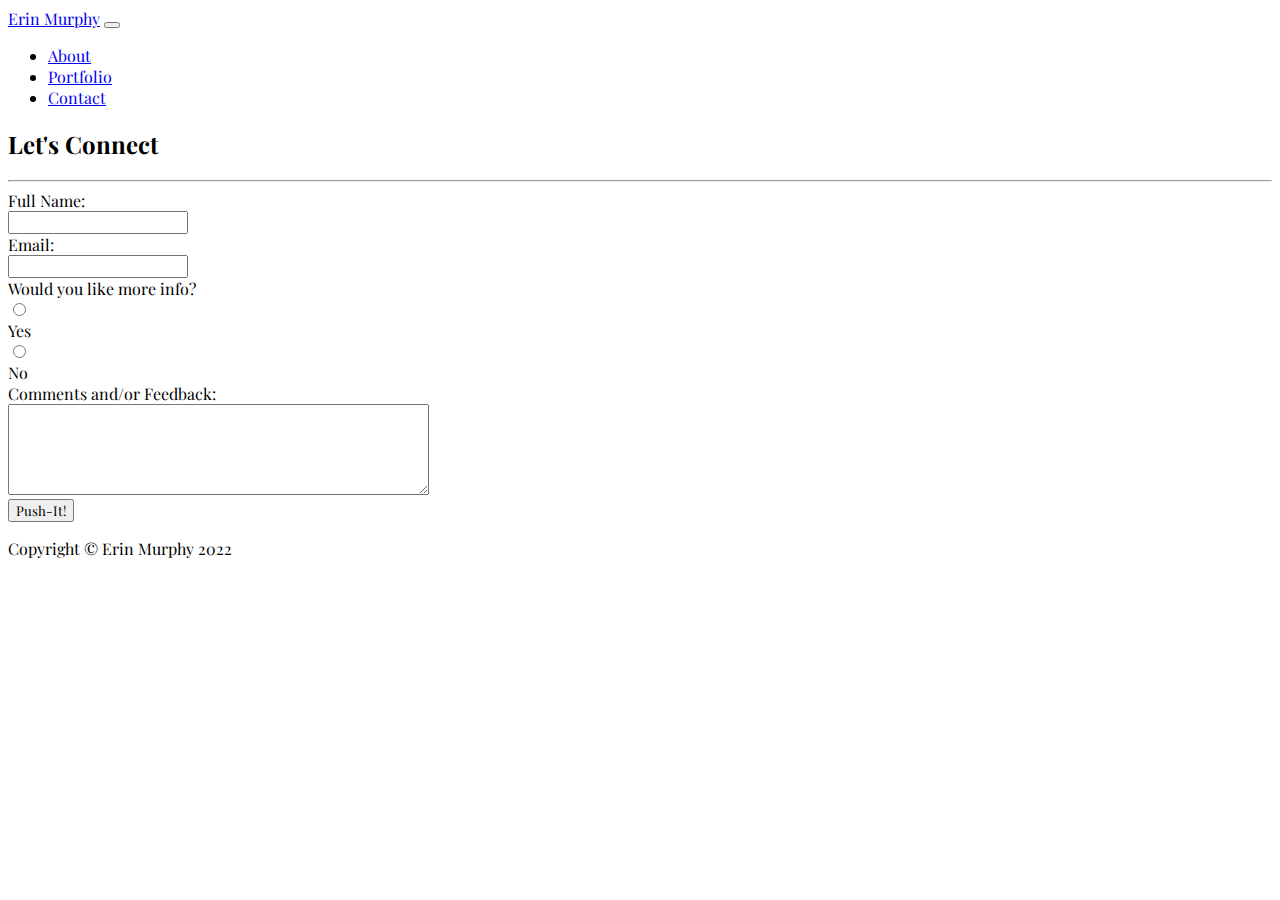
<file: BootstrapFinal/Contact.html>
<!DOCTYPE html>
<html lang="en">
<head>
    <!-- Required meta tags -->
    <meta charset="utf-8">
    <meta name="viewport" content="width=device-width, initial-scale=1, shrink-to-fit=no">
    <!--Google Fonts-->
    <link rel="preconnect" href="https://fonts.googleapis.com">
    <link rel="preconnect" href="https://fonts.gstatic.com" crossorigin>
    <link href="https://fonts.googleapis.com/css2?family=Playfair+Display:ital,wght@0,500;0,700;1,400&display=swap" rel="stylesheet">
    
    <!-- Bootstrap CSS -->
    <link rel="stylesheet" href="https://stackpath.bootstrapcdn.com/bootstrap/4.5.0/css/bootstrap.min.css" integrity="sha384-9aIt2nRpC12Uk9gS9baDl411NQApFmC26EwAOH8WgZl5MYYxFfc+NcPb1dKGj7Sk" crossorigin="anonymous">
    
    <!--CSS stylesheet-->
    <link rel="stylesheet" href="style.css">

    <title>Contact | Erin Murphy</title>
    <body>
        <!--Navigation Bar-->
        <!--This starts the process of making the navigation element a responsive navigation bar.-->
        <!--The "lg" at the end instructs the bar to expand its layout when the width of the screen reaches a specific point-->
        <nav class="navbar navbar-expand-lg navbar-light bg-light shadow">
        <!-- sets the text to a light color in preparation for a dark background.-->
        <!--sets the background to the default dark color.-->
        <!--give it a shadow-->
        <!--Moving the menu links to the right of the menu bar by setting the left margin of the <ul> element to auto using the "ml-auto" class in the opening -->
            <a href="index.html" class="navbar-brand" target="_blank">Erin Murphy</a>
            <!--This will add special styling to the text, making it stand out-->
            <button class="navbar-toggler" data-toggle="collapse" data-target="#navContent">
                <span class="navbar-toggler-icon"></span>
            </button>
            <!--giving it the style needed to become the toggle button.-->
            <!--This uses the javascript to toggle the menu links on and off.-->
                <!--This adds a hamburger style menu icon to the button.-->
            <div class="collapse navbar-collapse" id="navContent">
            <!--Set id so you can reference it later-->
            <!--this will be toggled using a button we will create in the next section.-->
            <!--this identifies this section as a collapsable section.-->
            <ul class="navbar-nav ml-auto">
            <!--This identifies the section as the navigation area of the menu.-->
                <li class="navbar-item"><a href="About.html" target="_blank" class="nav-link">About</a></li>
                <li class="navbar-item"><a href="Portfolio.html" class="nav-link">Portfolio</a></li>
                <li class="navbar-item"><a href="Contact.html" target="_blank" class="nav-link active">Contact</a></li>
                <!--This identifies the items that are used as navigation items on the menu.-->
                <!--This adds special styling to each navigation link.-->
            </ul>
            </div>
        </nav>
    <section id="contact">
        <div class="container my-5">
            <div class="row justify-content-center text-center">
                <div class="col-md-6">
                    <h2 class="display-4 font-weight-bold">Let's Connect</h2>
                    <hr>
                </div>
            </div>
        </div>
        <div class="row justify-content-center">
            <div class="col-6">
                <form action="/action_page.php">
                    <div class="form-group">
                        <label for="fullName">Full Name:</label><br>
                        <input type="text" id="lastName" name="lastName" class="form-control">
                    </div>
                    <div class="form-group">
                        <label for="email">Email:</label><br>
                        <input type="email" id="email" name="email" class="form-control" required>
                    </div>
                    <div class="form-group">
                        <label for="age" class="control-lable">Would you like more info?</label><br>
                    </div>
                    <div class="form-group form-check">
                        <input type="radio" id="Yes" name="age" value="Yes" class="form-check-input">
                    </div>
                    <div class="form-group form-check">
                        <label for="Yes" class="form-check-label">Yes</label><br>
                    </div>
                    <div class="form-group form-check">
                        <input type="radio" id="No" name="age" value="N" class="form-check-input">
                    </div>
                    <div class="form-group form-check">
                        <label for="No" class="form-check-label">No</label>
                    </div>
                    <div class="form-group">
                        <label for="comments">Comments and/or Feedback:</label><br>
                        <textarea id="comments" name="comments" rows="5" cols="50" class="form-control">
                        </textarea>
                    </div>
                    <div class="form-group">
                        <button type="submit" value="Submit" class="btn btn-info mb-2">Push-It!</button>
                    </div>
                </form>
            </section>
        <footer class="py-4 bg-dark">
            <div class="container">
                <p class="m-0 text-center text-white">Copyright &copy; Erin Murphy 2022</p>
            </div>

<!-- Optional JavaScript below -->
<!-- jQuery listed first, then Popper.js, then Bootstrap JS -->
<script src="https://code.jquery.com/jquery-3.5.1.slim.min.js" integrity="sha384-DfXdz2htPH0lsSSs5nCTpuj/zy4C+OGpamoFVy38MVBnE+IbbVYUew+OrCXaRkfj" crossorigin="anonymous"></script>
<script src="https://cdn.jsdelivr.net/npm/popper.js@1.16.0/dist/umd/popper.min.js" integrity="sha384-Q6E9RHvbIyZFJoft+2mJbHaEWldlvI9IOYy5n3zV9zzTtmI3UksdQRVvoxMfooAo" crossorigin="anonymous"></script>
<script src="https://stackpath.bootstrapcdn.com/bootstrap/4.5.0/js/bootstrap.min.js" integrity="sha384-OgVRvuATP1z7JjHLkuOU7Xw704+h835Lr+6QL9UvYjZE3Ipu6Tp75j7Bh/kR0JKI" crossorigin="anonymous"></script>

</body>
</file>
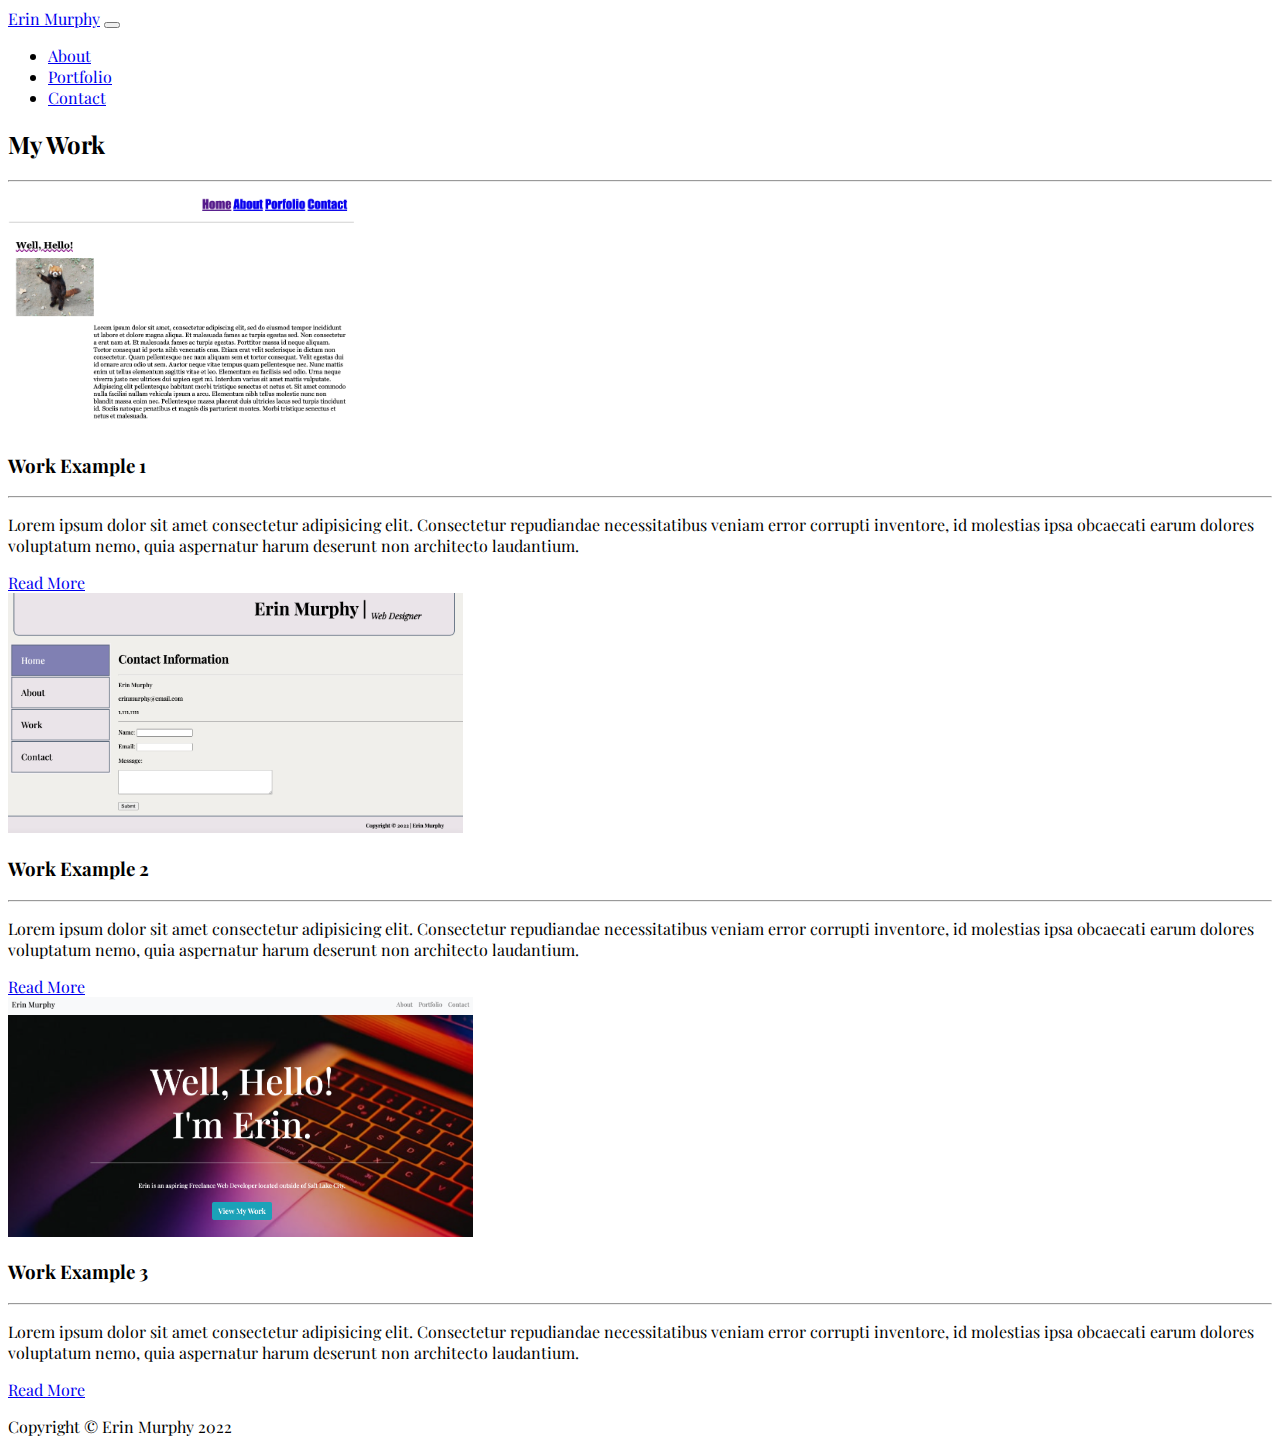
<file: BootstrapFinal/Portfolio.html>
<!DOCTYPE html>
<html lang="en">
<head>
    <!-- Required meta tags -->
    <meta charset="utf-8">
    <meta name="viewport" content="width=device-width, initial-scale=1, shrink-to-fit=no">
    <!--Google Fonts-->
    <link rel="preconnect" href="https://fonts.googleapis.com">
    <link rel="preconnect" href="https://fonts.gstatic.com" crossorigin>
    <link href="https://fonts.googleapis.com/css2?family=Playfair+Display:ital,wght@0,500;0,700;1,400&display=swap" rel="stylesheet">
    
    <!-- Bootstrap CSS -->
    <link rel="stylesheet" href="https://stackpath.bootstrapcdn.com/bootstrap/4.5.0/css/bootstrap.min.css" integrity="sha384-9aIt2nRpC12Uk9gS9baDl411NQApFmC26EwAOH8WgZl5MYYxFfc+NcPb1dKGj7Sk" crossorigin="anonymous">
    
    <!--CSS stylesheet-->
    <link rel="stylesheet" href="style.css">

    <title>Portfolio | Erin Murphy</title>
    <body>
        <!--Navigation Bar-->
        <!--This starts the process of making the navigation element a responsive navigation bar.-->
        <!--The "lg" at the end instructs the bar to expand its layout when the width of the screen reaches a specific point-->
        <nav class="navbar navbar-expand-lg navbar-light bg-light shadow">
        <!-- sets the text to a light color in preparation for a dark background.-->
        <!--sets the background to the default dark color.-->
        <!--give it a shadow-->
        <!--Moving the menu links to the right of the menu bar by setting the left margin of the <ul> element to auto using the "ml-auto" class in the opening -->
            <a href="index.html" target="_blank" class="navbar-brand">Erin Murphy</a>
            <!--This will add special styling to the text, making it stand out-->
            <button class="navbar-toggler" data-toggle="collapse" data-target="#navContent">
                <span class="navbar-toggler-icon"></span>
            </button>
            <!--giving it the style needed to become the toggle button.-->
            <!--This uses the javascript to toggle the menu links on and off.-->
                <!--This adds a hamburger style menu icon to the button.-->
            <div class="collapse navbar-collapse" id="navContent">
            <!--Set id so you can reference it later-->
            <!--this will be toggled using a button we will create in the next section.-->
            <!--this identifies this section as a collapsable section.-->
            <ul class="navbar-nav ml-auto">
            <!--This identifies the section as the navigation area of the menu.-->
                <li class="navbar-item"><a href="About.html" target="_blank" class="nav-link">About</a></li>
                <li class="navbar-item"><a href="Portfolio.html" class="nav-link active">Portfolio</a></li>
                <li class="navbar-item"><a href="Contact.html" target="_blank" class="nav-link">Contact</a></li>
                <!--This identifies the items that are used as navigation items on the menu.-->
                <!--This adds special styling to each navigation link.-->
            </ul>
            </div>
        </nav>

        <section id="portfolio" class="bg-info">
            <div class="container-fluid py-5">
                <!--create a <div> element with the "container-fluid" class to create a container, and the "py-5" class to add padding to the top and bottom. -->
                <div class="row text-white text-center">
                    <div class="col">
                        <h2 class="display-4 font-weight-bold">My Work</h2>
                        <hr class="bg-white mb-5">
                    </div>
                </div>
                <div class="row row-cols-1 row-cols-md-2 row-cols-lg-3">
                    <!--This changes the number of items shown within each row to only 1 item for small screens, 2 items for medium screens, and 3 items for larger screens.-->
                    <div class="col mb-4">
                        <!--Adds margin to bottom of the element -->
                        <div class="card bg-light text-center border-light shadow h-100">
                                <img src="Assets/Images/HTML.png" alt="basic HTML portfolio" class="card-img-top" style="object-fit: cover; height: 15em;">
                            <!--creates styling for a card that will be used for the portfolio items.-->
                            <!--sets the card to a height of 100%, this will help all cards become the same height.-->
                                <div class="card-body">
                                    <h3 class="card-title">Work Example 1</h3>
                                    <hr class="bg-info">
                                    <p class="card-text">
                                        Lorem ipsum dolor sit amet consectetur adipisicing elit. Consectetur repudiandae necessitatibus veniam error corrupti inventore, id molestias ipsa obcaecati earum dolores voluptatum nemo, quia aspernatur harum deserunt non architecto laudantium.
                                    </p>
                                </div>
                                <div class="card-footer">
                                    <a href="#" class="btn btn-outline-info btn-lg mt-2">Read More</a>
                                    <!--This creates a large, blue outlined button with a top margin. -->
                                </div>
                        </div>
                    </div>
                </div>
                <div class="row row-cols-1 row-cols-md-2 row-cols-lg-3">
                    <!--This changes the number of items shown within each row to only 1 item for small screens, 2 items for medium screens, and 3 items for larger screens.-->
                    <div class="col mb-4">
                        <!--Adds margin to bottom of the element -->
                        <div class="card bg-light text-center border-light shadow h-100">
                                <img src="Assets/Images/CSS.png" alt="basic HTML portfolio" class="card-img-top" style="object-fit: cover; height: 15em;">
                            <!--creates styling for a card that will be used for the portfolio items.-->
                            <!--sets the card to a height of 100%, this will help all cards become the same height.-->
                                <div class="card-body">
                                    <h3 class="card-title">Work Example 2</h3>
                                    <hr class="bg-info">
                                    <p class="card-text">
                                        Lorem ipsum dolor sit amet consectetur adipisicing elit. Consectetur repudiandae necessitatibus veniam error corrupti inventore, id molestias ipsa obcaecati earum dolores voluptatum nemo, quia aspernatur harum deserunt non architecto laudantium.
                                    </p>
                                </div>
                                <div class="card-footer">
                                    <a href="#" class="btn btn-outline-info btn-lg mt-2">Read More</a>
                                    <!--This creates a large, blue outlined button with a top margin. -->
                                </div>
                        </div>
                    </div>
                </div>
                <div class="row row-cols-1 row-cols-md-2 row-cols-lg-3">
                    <!--This changes the number of items shown within each row to only 1 item for small screens, 2 items for medium screens, and 3 items for larger screens.-->
                    <div class="col mb-4">
                        <!--Adds margin to bottom of the element -->
                        <div class="card bg-light text-center border-light shadow h-100">
                                <img src="Assets/Images/Bootstrap.png" alt="basic HTML portfolio" class="card-img-top" style="object-fit: cover; height: 15em;">
                            <!--creates styling for a card that will be used for the portfolio items.-->
                            <!--sets the card to a height of 100%, this will help all cards become the same height.-->
                                <div class="card-body">
                                    <h3 class="card-title">Work Example 3</h3>
                                    <hr class="bg-info">
                                    <p class="card-text">
                                        Lorem ipsum dolor sit amet consectetur adipisicing elit. Consectetur repudiandae necessitatibus veniam error corrupti inventore, id molestias ipsa obcaecati earum dolores voluptatum nemo, quia aspernatur harum deserunt non architecto laudantium.
                                    </p>
                                </div>
                                <div class="card-footer">
                                    <a href="#" class="btn btn-outline-info btn-lg mt-2">Read More</a>
                                    <!--This creates a large, blue outlined button with a top margin. -->
                                </div>
                        </div>
                    </div>
                </div>
            </div>        
        </section>

        <footer class="py-4 bg-dark">
            <div class="container">
                <p class="m-0 text-center text-white">Copyright &copy; Erin Murphy 2022</p>
            </div>
        </footer>

<!-- Optional JavaScript below -->
<!-- jQuery listed first, then Popper.js, then Bootstrap JS -->
<script src="https://code.jquery.com/jquery-3.5.1.slim.min.js" integrity="sha384-DfXdz2htPH0lsSSs5nCTpuj/zy4C+OGpamoFVy38MVBnE+IbbVYUew+OrCXaRkfj" crossorigin="anonymous"></script>
<script src="https://cdn.jsdelivr.net/npm/popper.js@1.16.0/dist/umd/popper.min.js" integrity="sha384-Q6E9RHvbIyZFJoft+2mJbHaEWldlvI9IOYy5n3zV9zzTtmI3UksdQRVvoxMfooAo" crossorigin="anonymous"></script>
<script src="https://stackpath.bootstrapcdn.com/bootstrap/4.5.0/js/bootstrap.min.js" integrity="sha384-OgVRvuATP1z7JjHLkuOU7Xw704+h835Lr+6QL9UvYjZE3Ipu6Tp75j7Bh/kR0JKI" crossorigin="anonymous"></script>

</body>

 

</html>
</file>
<file: BootstrapFinal/style.css>
* {
    font-family: 'Playfair Display', serif;
}

.mainHeader {
    height: 100vh; /* Sets the height to be 100% of the viewport height */
    min-height: 40em; /*Sets the minimum height to 40 times the height of the current font.*/
    background-image: url("Assets/Images/LaptopRainbow.jpeg"); /* Adds a background image. A good source of images can be located at Unsplash.com. */
    background-size: cover; /* Sets the image size to the full width of the page. */
    background-position: center; /* Centers the background. */
    background-repeat: /* no-repeat; Sets the image to not repeat. */
    background-attachment: scroll; /* Sets the background to scroll with the page, changing this to fixed will keep the background stationary while the page scrolls. */
}
</file>
